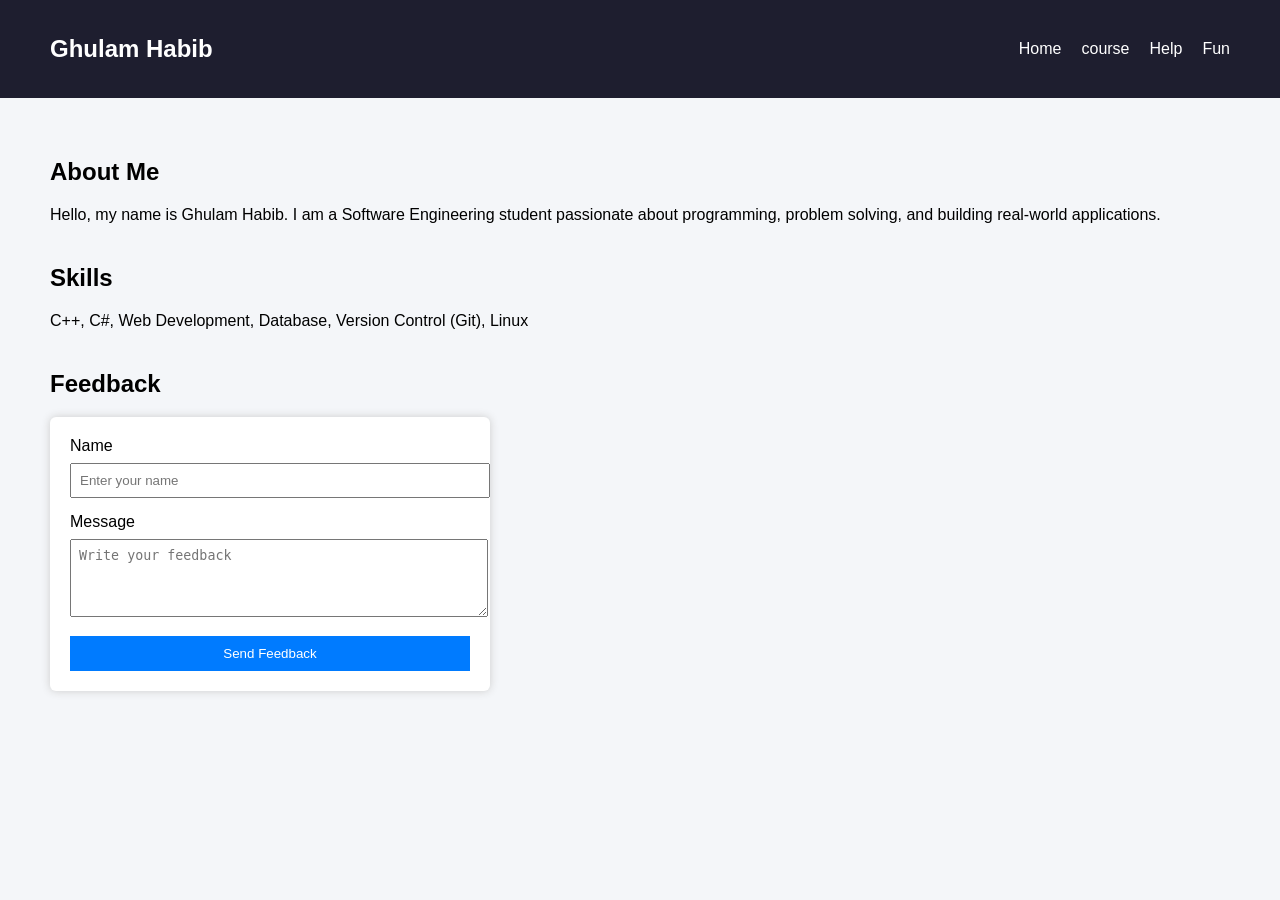
<file: index.html>
<!DOCTYPE html>
<html lang="en">

<head>
    <meta charset="UTF-8">
    <title>Ghulam Habib | Portfolio</title>

    <style>
        body {
            margin: 0;
            font-family: Arial, sans-serif;
            background-color: #f4f6f9;
        }

        header {
            background-color: #1e1e2f;
            color: white;
            padding: 15px 50px;
        }

        nav {
            display: flex;
            justify-content: space-between;
            align-items: center;
        }

        nav ul {
            list-style: none;
            display: flex;
            gap: 20px;
            padding: 0;
            margin: 0;
        }

        nav a {
            color: white;
            text-decoration: none;
        }

        main {
            padding: 40px 50px;
        }

        .about {
            margin-bottom: 40px;
        }

        .skills {
            margin-bottom: 40px;
        }

        .feedback {
            background: white;
            padding: 20px;
            width: 400px;
            border-radius: 6px;
            box-shadow: 0 0 8px #ccc;
        }

        input,
        textarea {
            width: 100%;
            padding: 8px;
            margin: 8px 0 15px 0;
        }

        button {
            padding: 10px;
            width: 100%;
            background-color: #007BFF;
            color: white;
            border: none;
            cursor: pointer;
        }
    </style>
</head>

<body>

    <header>
        <nav>
            <h1>Ghulam Habib</h1>
            <ul>
                <li><a href="#">Home</a></li>
                <li><a href="course.html">course</a></li>
                <li><a href="help.html">Help</a></li>
                <li><a href="funyPage.html">Fun</a></li>
            
            </ul>
        </nav>
    </header>

    <main>

        <section class="about">
            <h2>About Me</h2>
            <p>
                Hello, my name is Ghulam Habib. I am a Software Engineering student
                passionate about programming, problem solving, and building real-world applications.
            </p>
        </section>

        <section class="skills">
            <h2>Skills</h2>
            <p>
                C++, C#, Web Development, Database, Version Control (Git), Linux
            </p>
        </section>

        <section>
            <h2>Feedback</h2>
            <div class="feedback">
                <form>
                    <label>Name</label>
                    <input type="text" placeholder="Enter your name">

                    <label>Message</label>
                    <textarea rows="4" placeholder="Write your feedback"></textarea>

                    <button type="submit">Send Feedback</button>
                </form>
            </div>
        </section>

    </main>

</body>

</html>
</file>
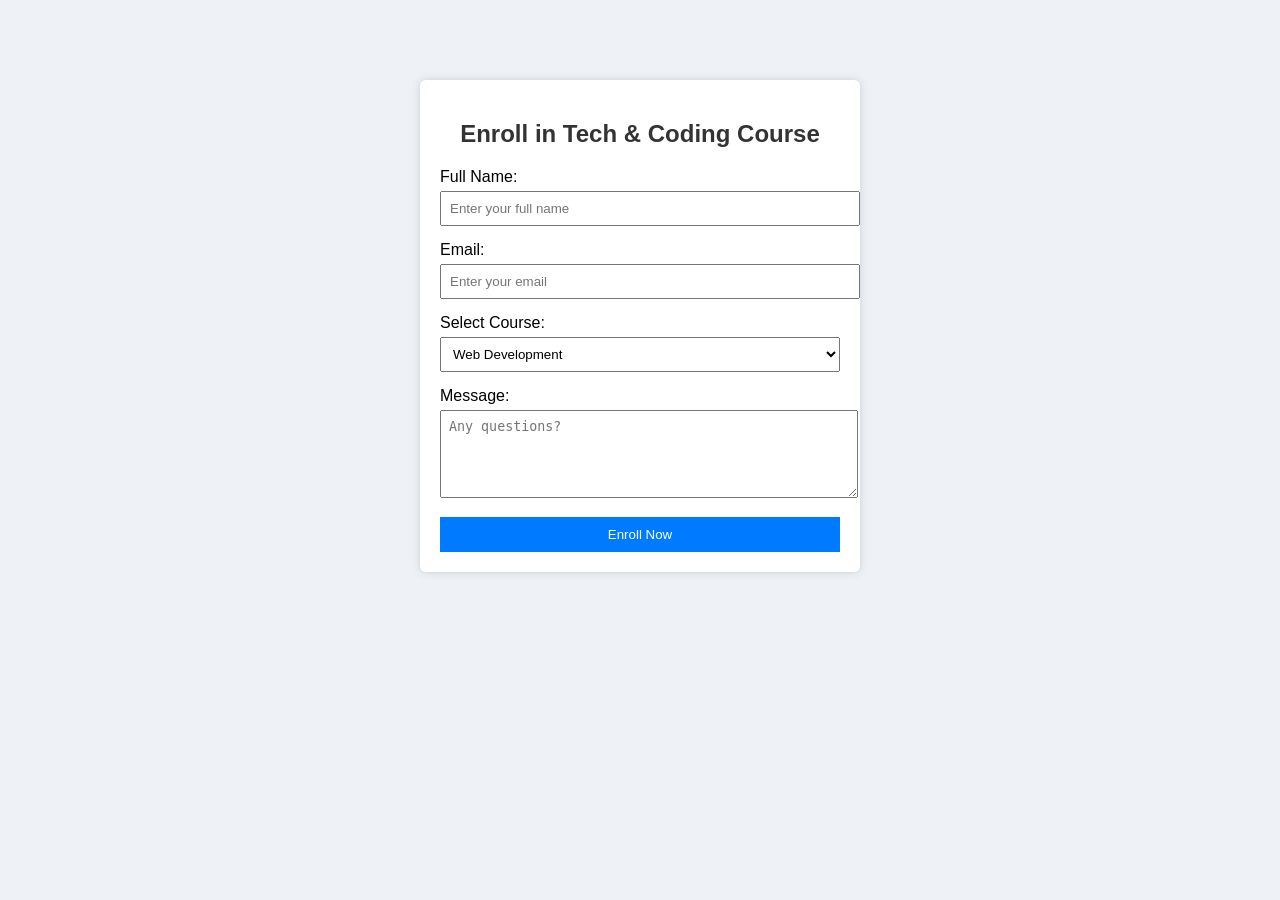
<file: course.html>
<!DOCTYPE html>
<html>

<head>
    <title>Tech & Coding Courses</title>
</head>

<body style="font-family: Arial; background-color: #eef2f7;">

    <div
        style="width: 400px; margin: 80px auto; padding: 20px; background-color: white; border-radius: 6px; box-shadow: 0 0 8px #ccc;">

        <h2 style="text-align: center; color: #333;">Enroll in Tech & Coding Course</h2>

        <form>

            <label>Full Name:</label><br>
            <input type="text" placeholder="Enter your full name"
                style="width: 100%; padding: 8px; margin: 5px 0 15px 0;"><br>

            <label>Email:</label><br>
            <input type="email" placeholder="Enter your email"
                style="width: 100%; padding: 8px; margin: 5px 0 15px 0;"><br>

            <label>Select Course:</label><br>
            <select style="width: 100%; padding: 8px; margin: 5px 0 15px 0;">
                <option>Web Development</option>
                <option>Python Programming</option>
                <option>Data Structures & Algorithms</option>
                <option>Software Engineering Basics</option>
            </select><br>

            <label>Message:</label><br>
            <textarea placeholder="Any questions?"
                style="width: 100%; padding: 8px; height: 70px; margin: 5px 0 15px 0;"></textarea><br>

            <button type="submit"
                style="width: 100%; padding: 10px; background-color: #007BFF; color: white; border: none; cursor: pointer;">
                Enroll Now
            </button>

        </form>

    </div>

</body>

</html>
</file>
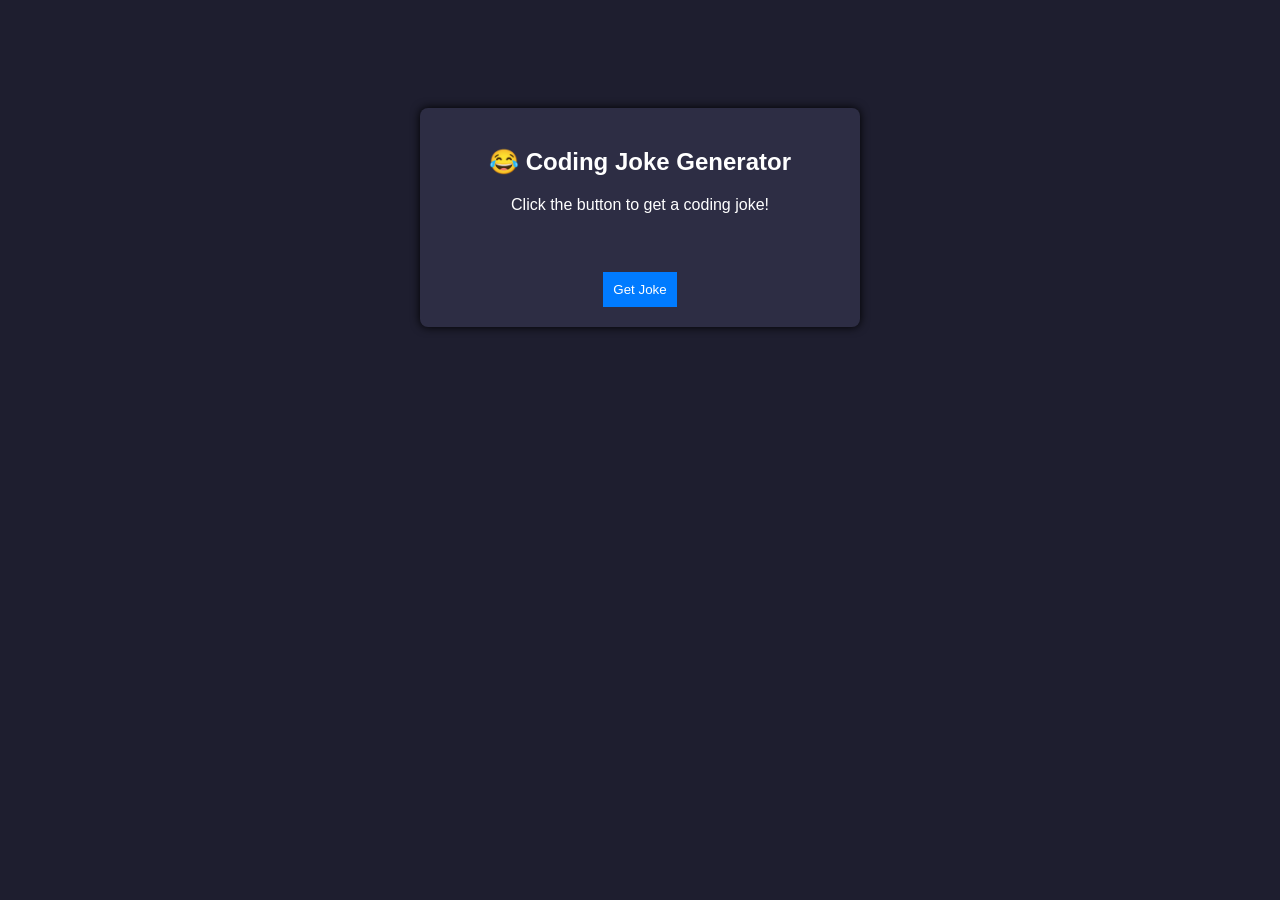
<file: funyPage.html>
<!DOCTYPE html>
<html>

<head>
    <title>Coding Joke Generator</title>
</head>

<body style="font-family: Arial; background-color: #1e1e2f; color: white; text-align: center; padding-top: 100px;">

    <div
        style="background-color: #2d2d44; width: 400px; margin: auto; padding: 20px; border-radius: 8px; box-shadow: 0 0 10px black;">

        <h2>😂 Coding Joke Generator</h2>

        <p id="joke" style="min-height: 60px;">
            Click the button to get a coding joke!
        </p>

        <button onclick="getJoke()"
            style="padding: 10px; background-color: #007BFF; color: white; border: none; cursor: pointer;">
            Get Joke
        </button>

    </div>

    <script>
        function getJoke() {

            fetch("https://v2.jokeapi.dev/joke/Programming?type=single")
                .then(response => response.json())
                .then(data => {
                    document.getElementById("joke").innerText = data.joke;
                })
                .catch(error => {
                    document.getElementById("joke").innerText = "Error loading joke.";
                });

        }
    </script>

</body>

</html>
</file>
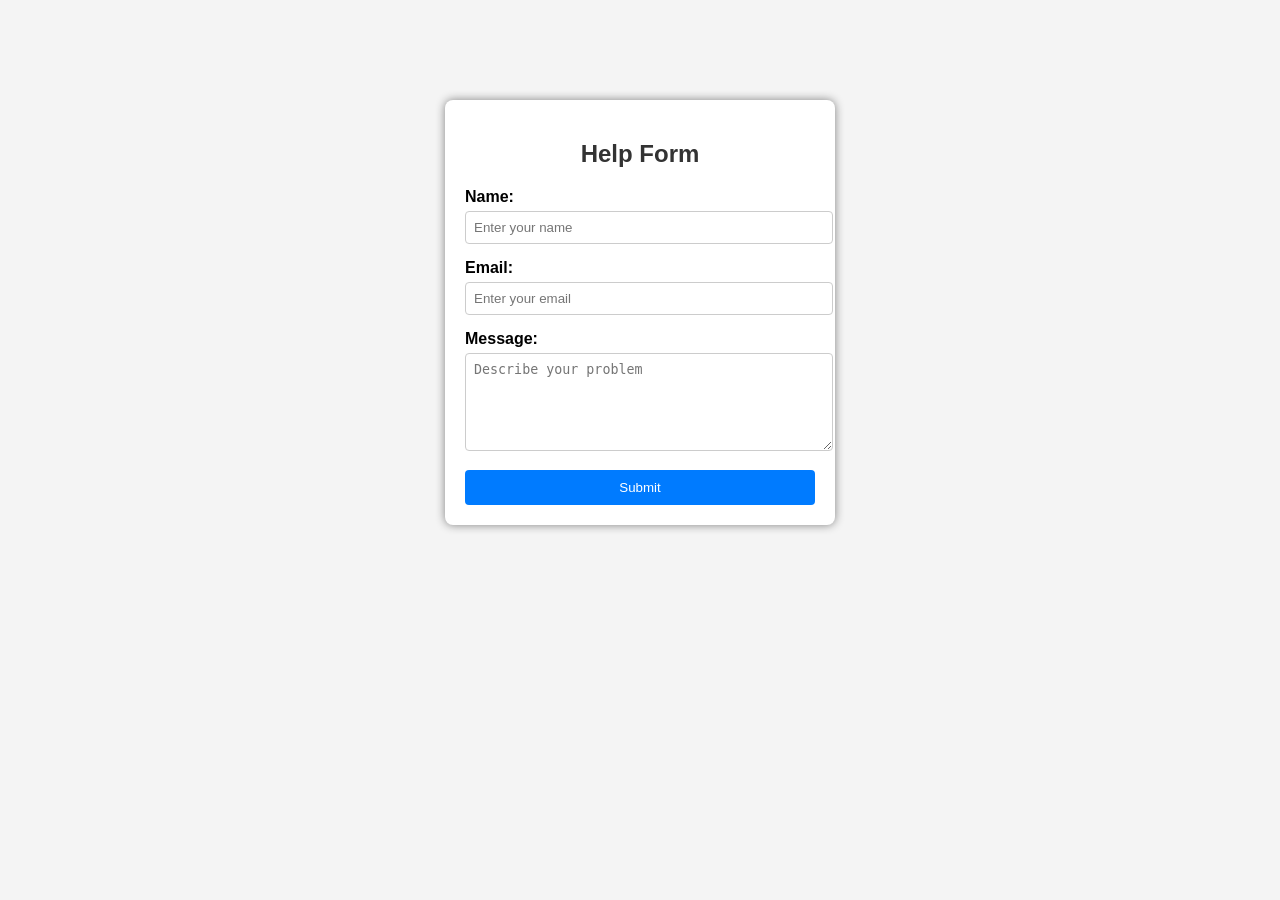
<file: help.html>
<!DOCTYPE html>
<html>

<head>
    <title>Simple Help Form</title>
</head>

<body style="font-family: Arial; background-color: #f4f4f4;">

    <div
        style="width: 350px; margin: 100px auto; padding: 20px; background-color: white; border-radius: 8px; box-shadow: 0px 0px 10px gray;">

        <h2 style="text-align: center; color: #333;">Help Form</h2>

        <form>

            <label style="font-weight: bold;">Name:</label><br>
            <input type="text" placeholder="Enter your name"
                style="width: 100%; padding: 8px; margin-top: 5px; margin-bottom: 15px; border: 1px solid #ccc; border-radius: 4px;"><br>

            <label style="font-weight: bold;">Email:</label><br>
            <input type="email" placeholder="Enter your email"
                style="width: 100%; padding: 8px; margin-top: 5px; margin-bottom: 15px; border: 1px solid #ccc; border-radius: 4px;"><br>

            <label style="font-weight: bold;">Message:</label><br>
            <textarea placeholder="Describe your problem"
                style="width: 100%; padding: 8px; margin-top: 5px; margin-bottom: 15px; border: 1px solid #ccc; border-radius: 4px; height: 80px;"></textarea><br>

            <button type="submit"
                style="width: 100%; padding: 10px; background-color: #007BFF; color: white; border: none; border-radius: 4px; cursor: pointer;">
                Submit
            </button>

        </form>

    </div>

</body>

</html>
</file>
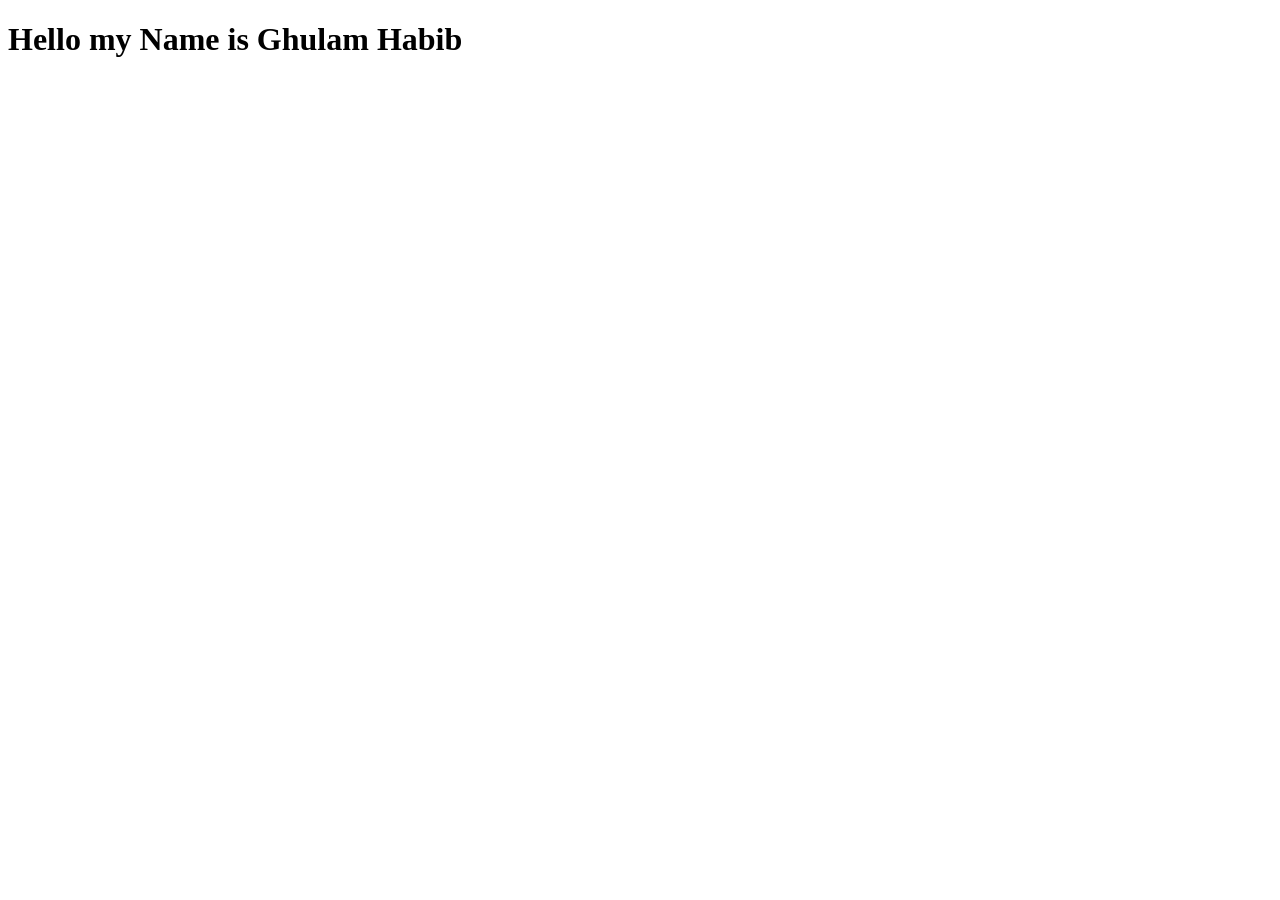
<file: meow.html>
<!DOCTYPE html>
<html lang="en">
<head>
    <meta charset="UTF-8">
    <meta name="viewport" content="width=device-width, initial-scale=1.0">
    <title>Document</title>
</head>
<body>
    <h1>Hello my Name is Ghulam Habib</h1>
    
</body>
</html>
</file>
